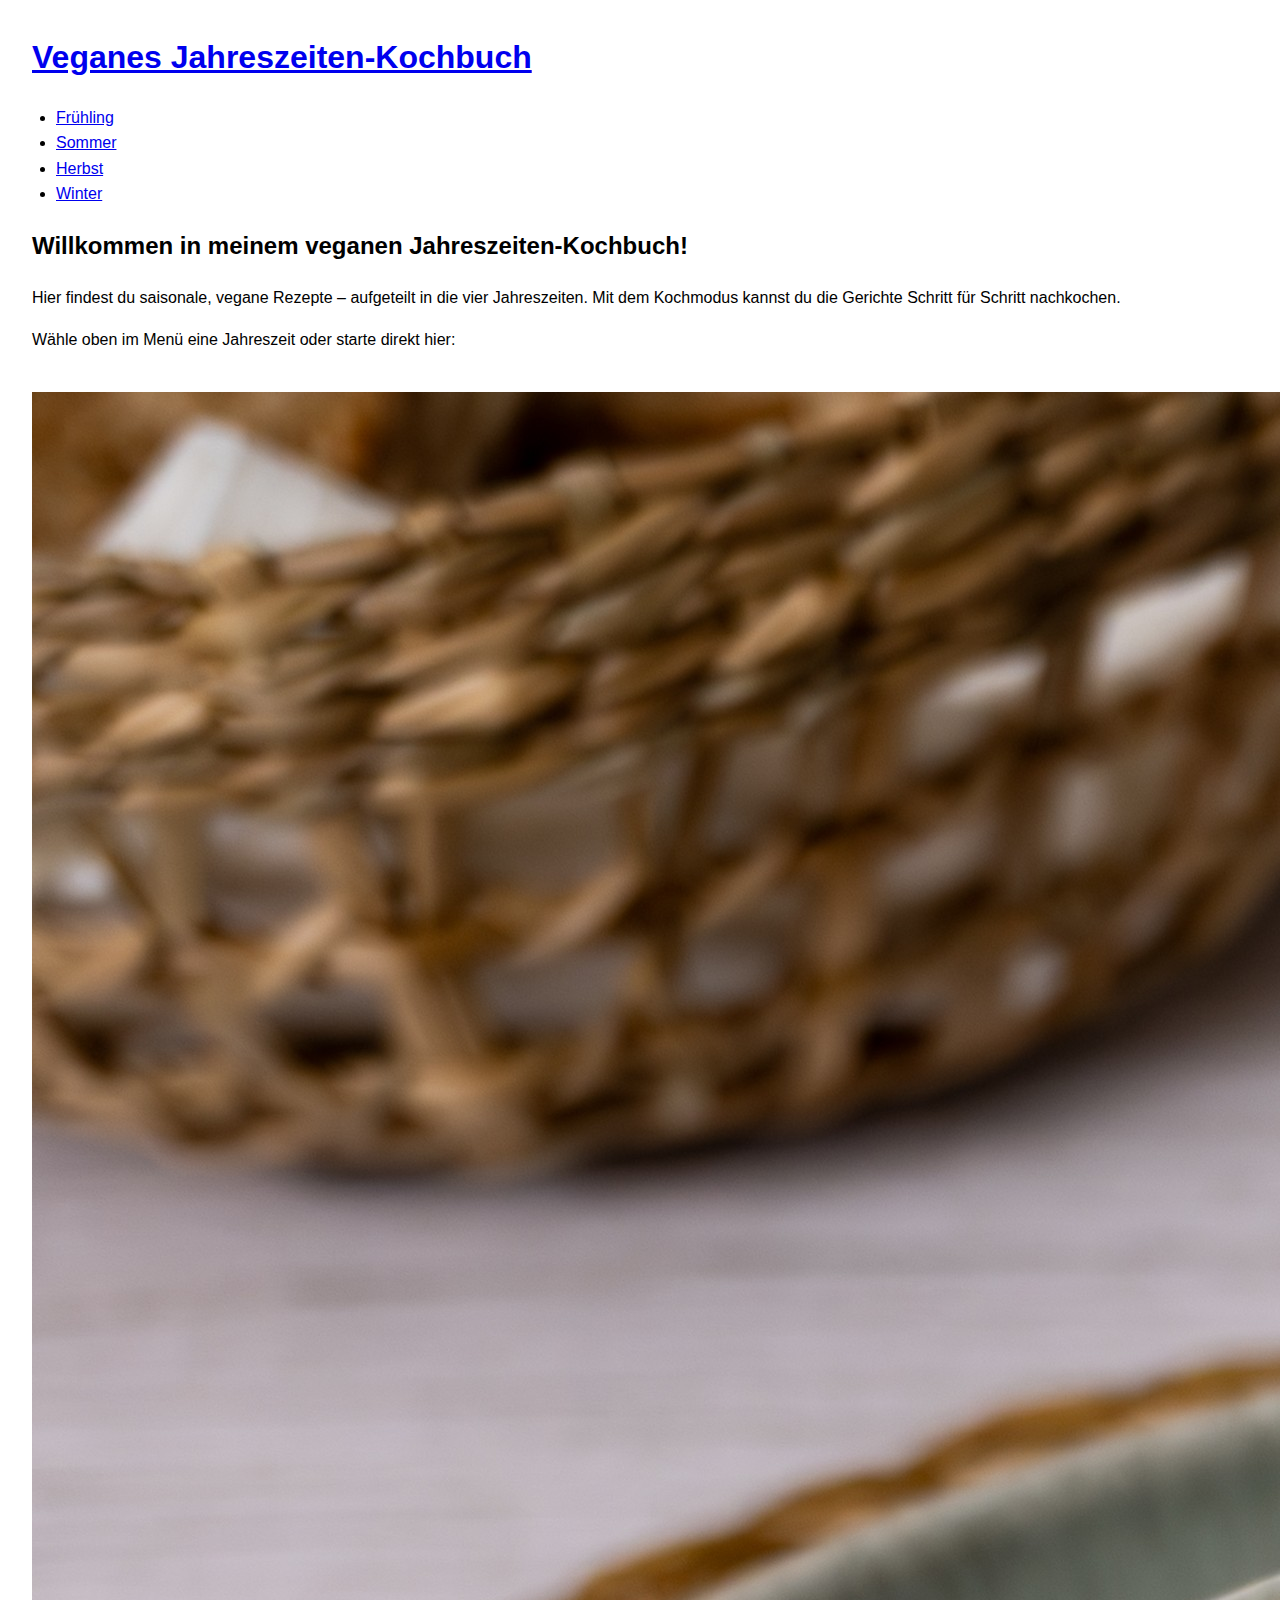
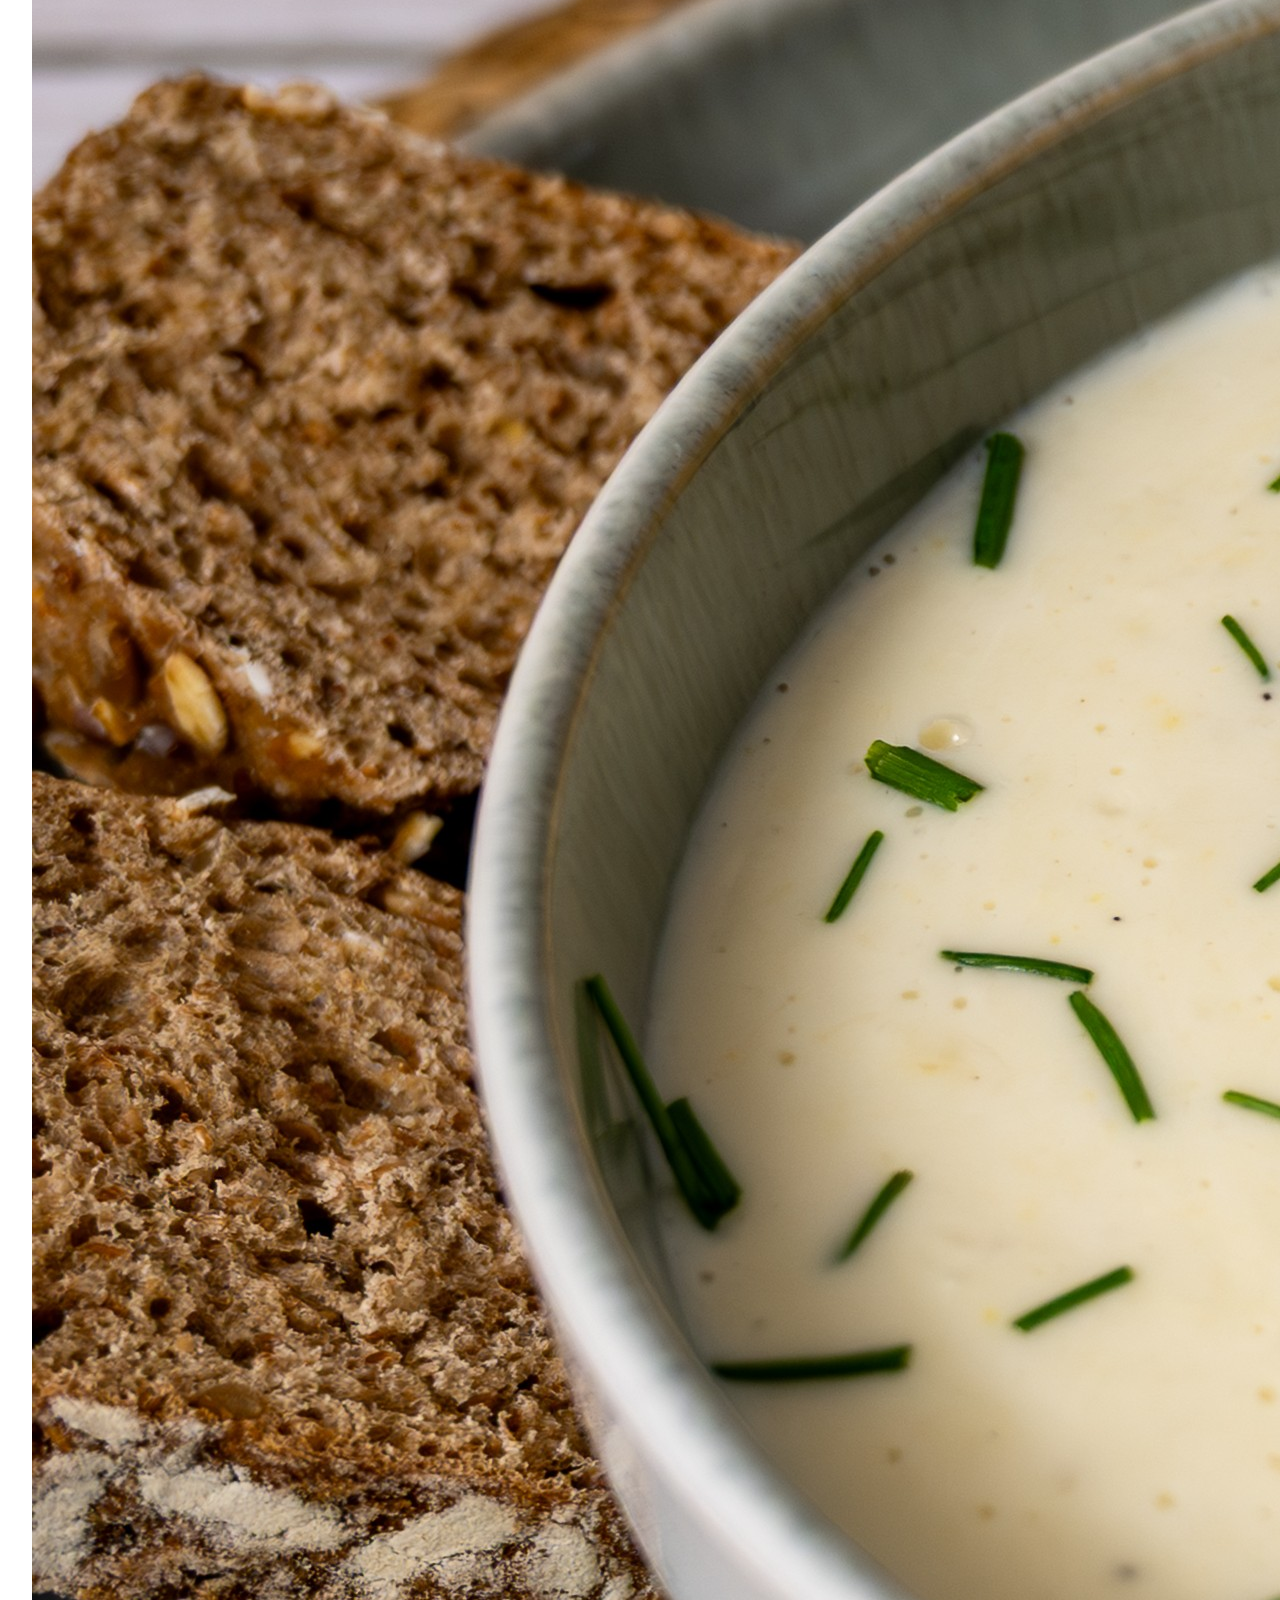
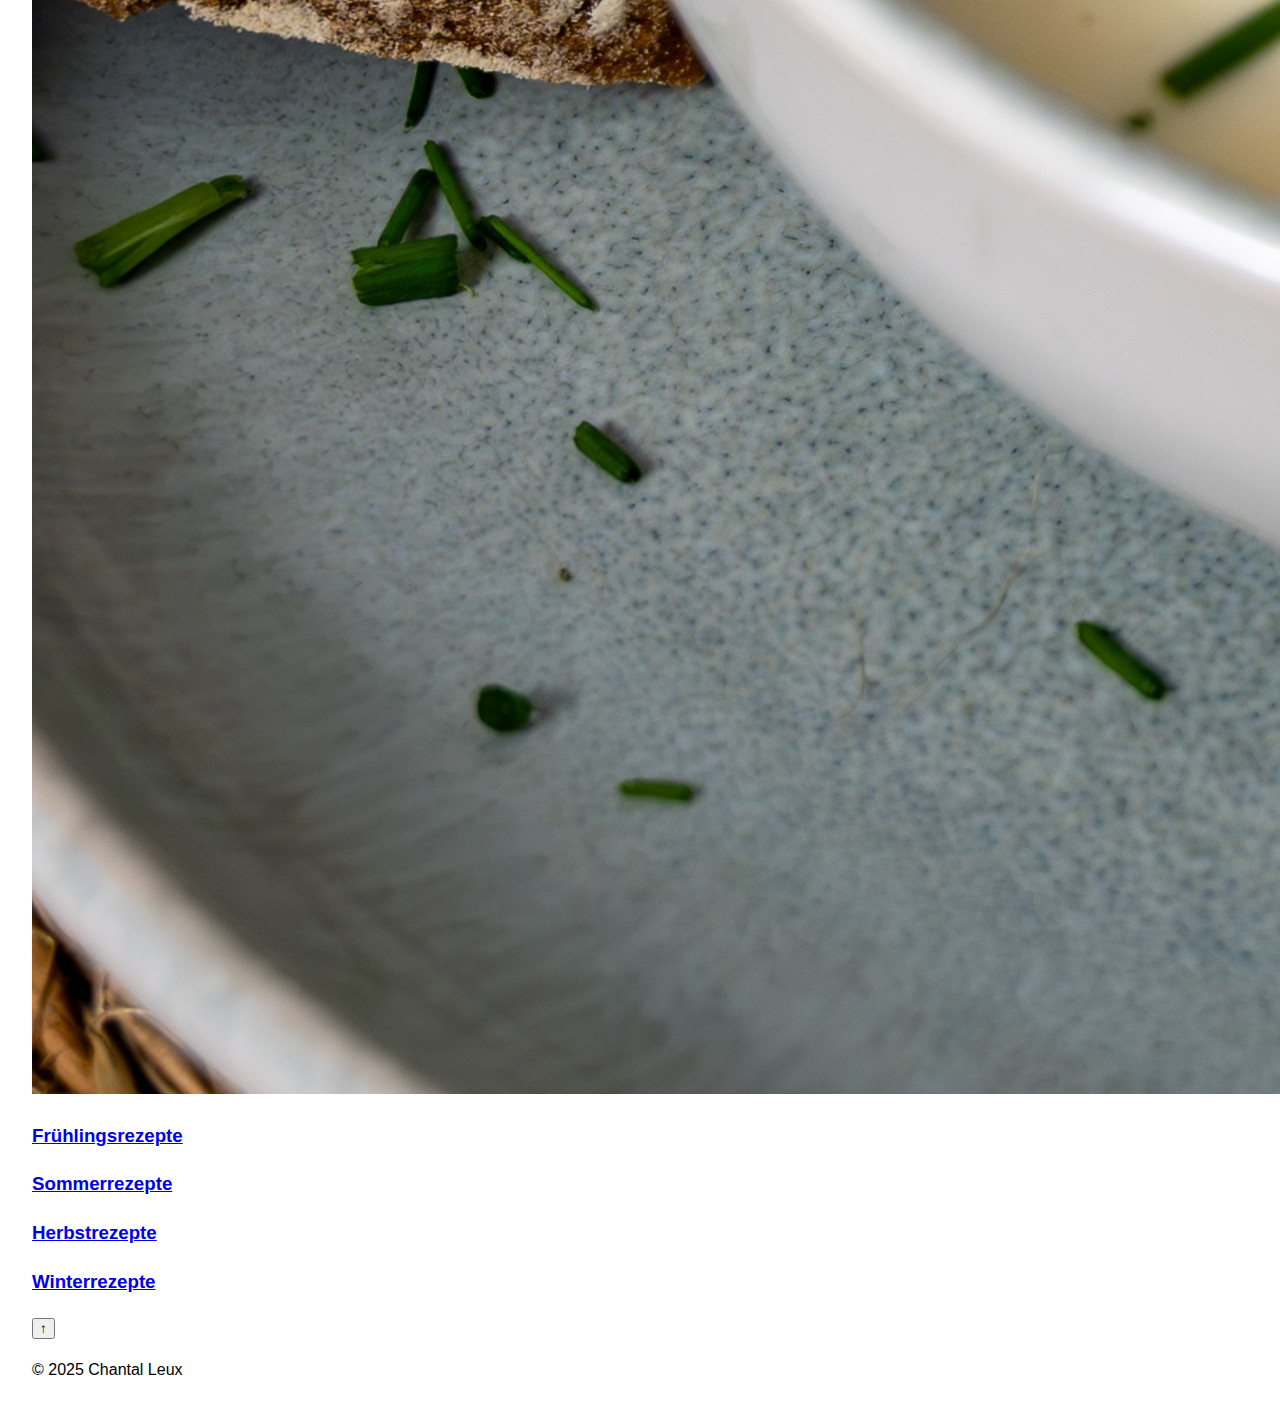
<file: index.html>
<!doctype html>
<html lang="de">
<head>
  <meta charset="utf-8" />
  <meta name="viewport" content="width=device-width,initial-scale=1" />
  <title>Veganes Jahreszeiten-Kochbuch</title>
  <link rel="stylesheet" href="assets/css/style.css" />
</head>
<body>

  <main class="welcome-page">
    <div class="welcome-container">
      <h2>Willkommen in meinem veganen Jahreszeiten-Kochbuch!</h2>
      <p>
        Hier findest du saisonale, vegane Rezepte – aufgeteilt in die vier Jahreszeiten.
        Mit dem Kochmodus kannst du die Gerichte Schritt für Schritt nachkochen.
      </p>
      <p>Wähle oben im Menü eine Jahreszeit oder starte direkt hier:</p>

      <!-- Übersichtskacheln -->
      <div class="grid" style="margin-top:40px;">
        <div class="recipe-card">
          <a href="season-pages/fruehling/index.html">
            <!-- du hast dieses Bild sicher -->
            <img src="assets/img/fruehling/spargelcremesuppe/spargelcremesuppe.jpg" alt="Frühling" />
            <h3>Frühlingsrezepte</h3>
          </a>
        </div>

        <div class="recipe-card">
          <a href="season-pages/sommer/index.html">
            <!-- optional: Bild ergänzen, wenn vorhanden -->
            <h3>Sommerrezepte</h3>
          </a>
        </div>

        <div class="recipe-card">
          <a href="season-pages/herbst/index.html">
            <h3>Herbstrezepte</h3>
          </a>
        </div>

        <div class="recipe-card">
          <a href="season-pages/winter/index.html">
            <h3>Winterrezepte</h3>
          </a>
        </div>
      </div>
    </div>
  </main>

  <button id="backToTop" title="Nach oben">↑</button>

  <!-- Header/Footer werden per app.js aus /partials/ injiziert -->
  <script src="assets/js/app.js" defer></script>
</body>
</html>
</file>
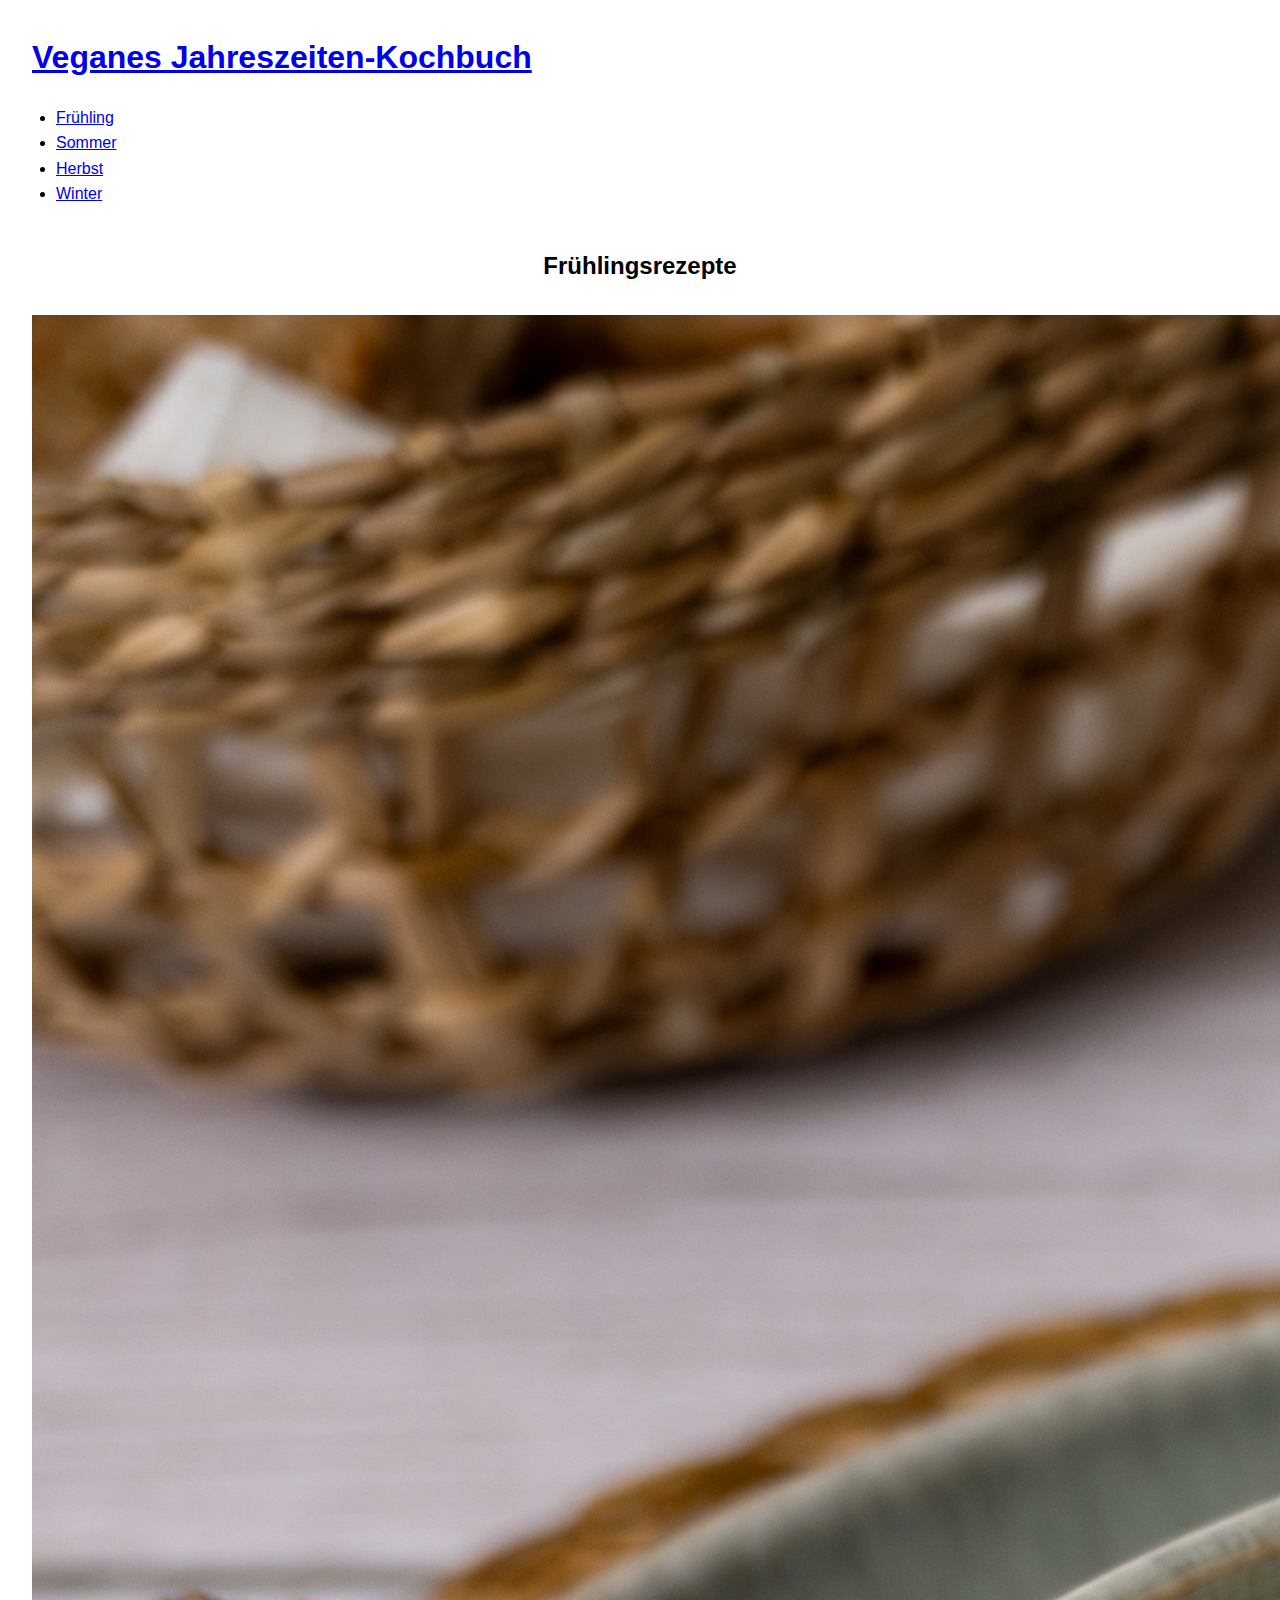
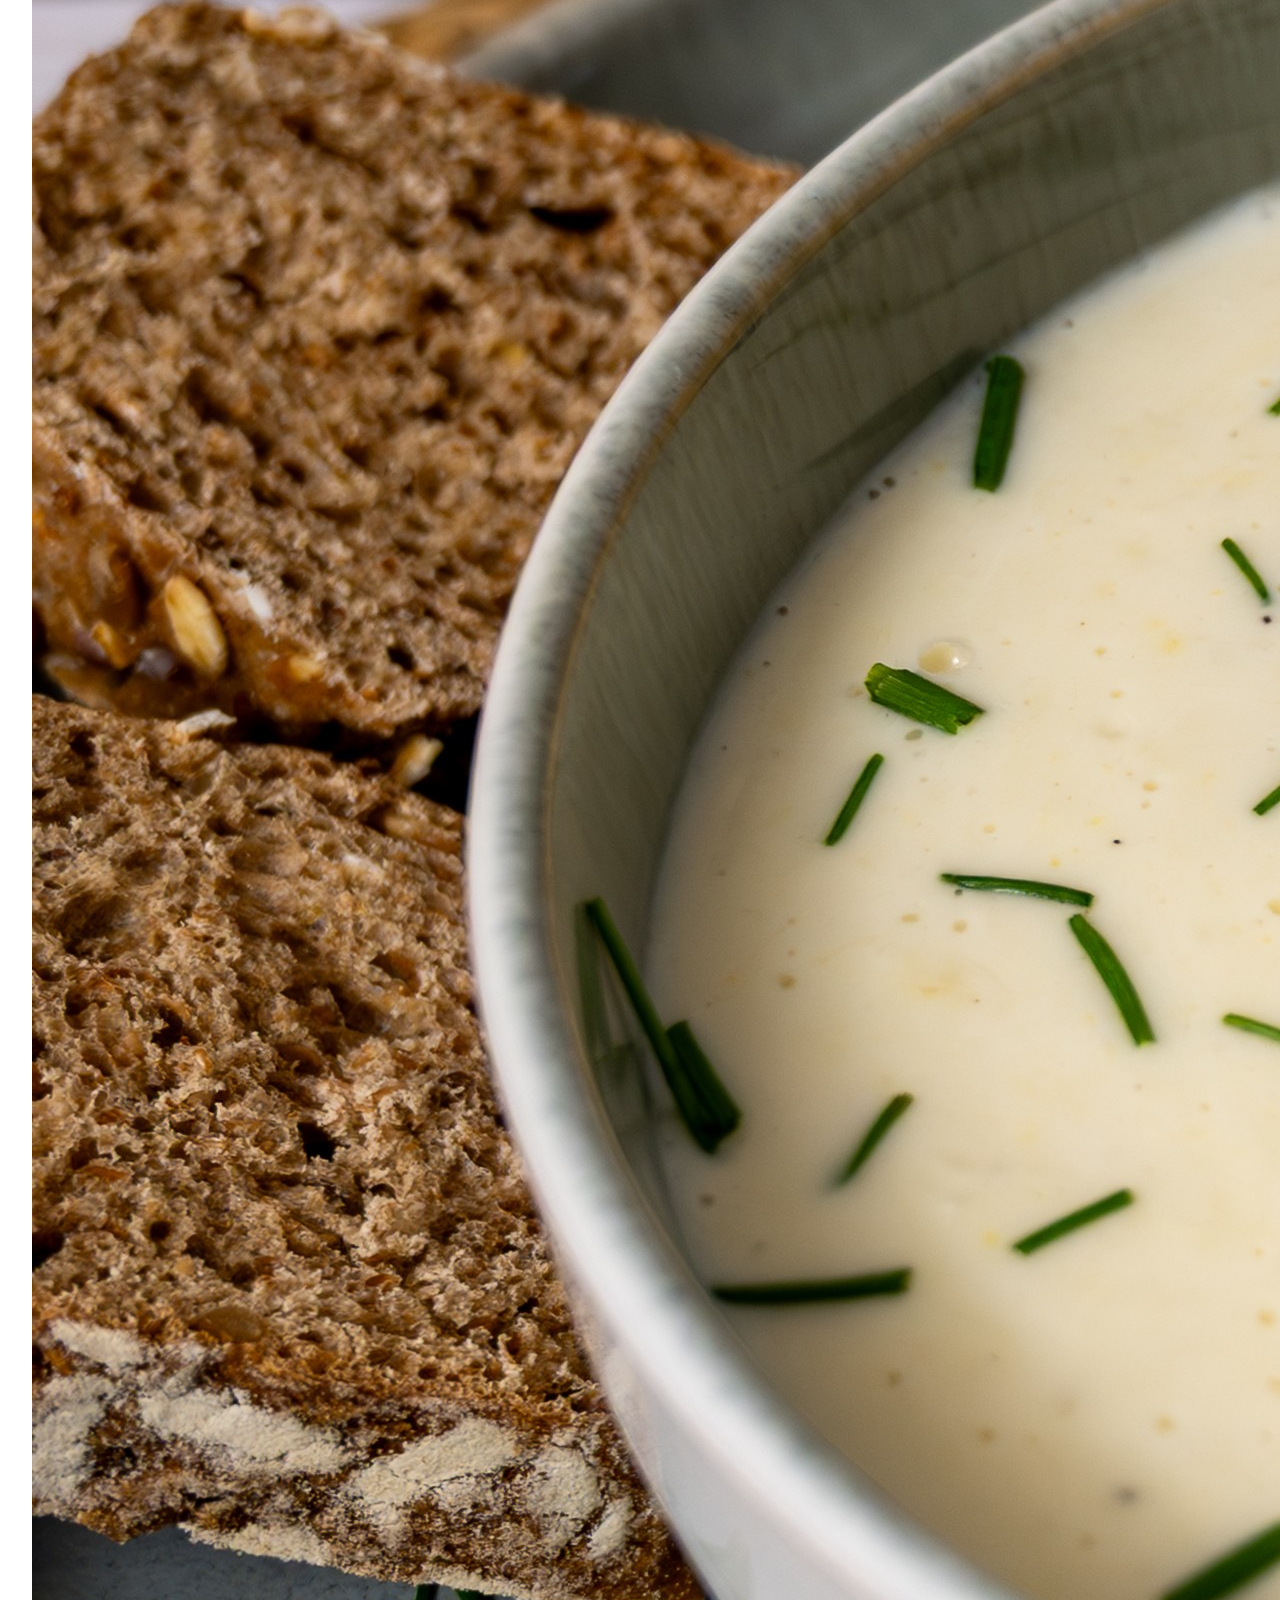
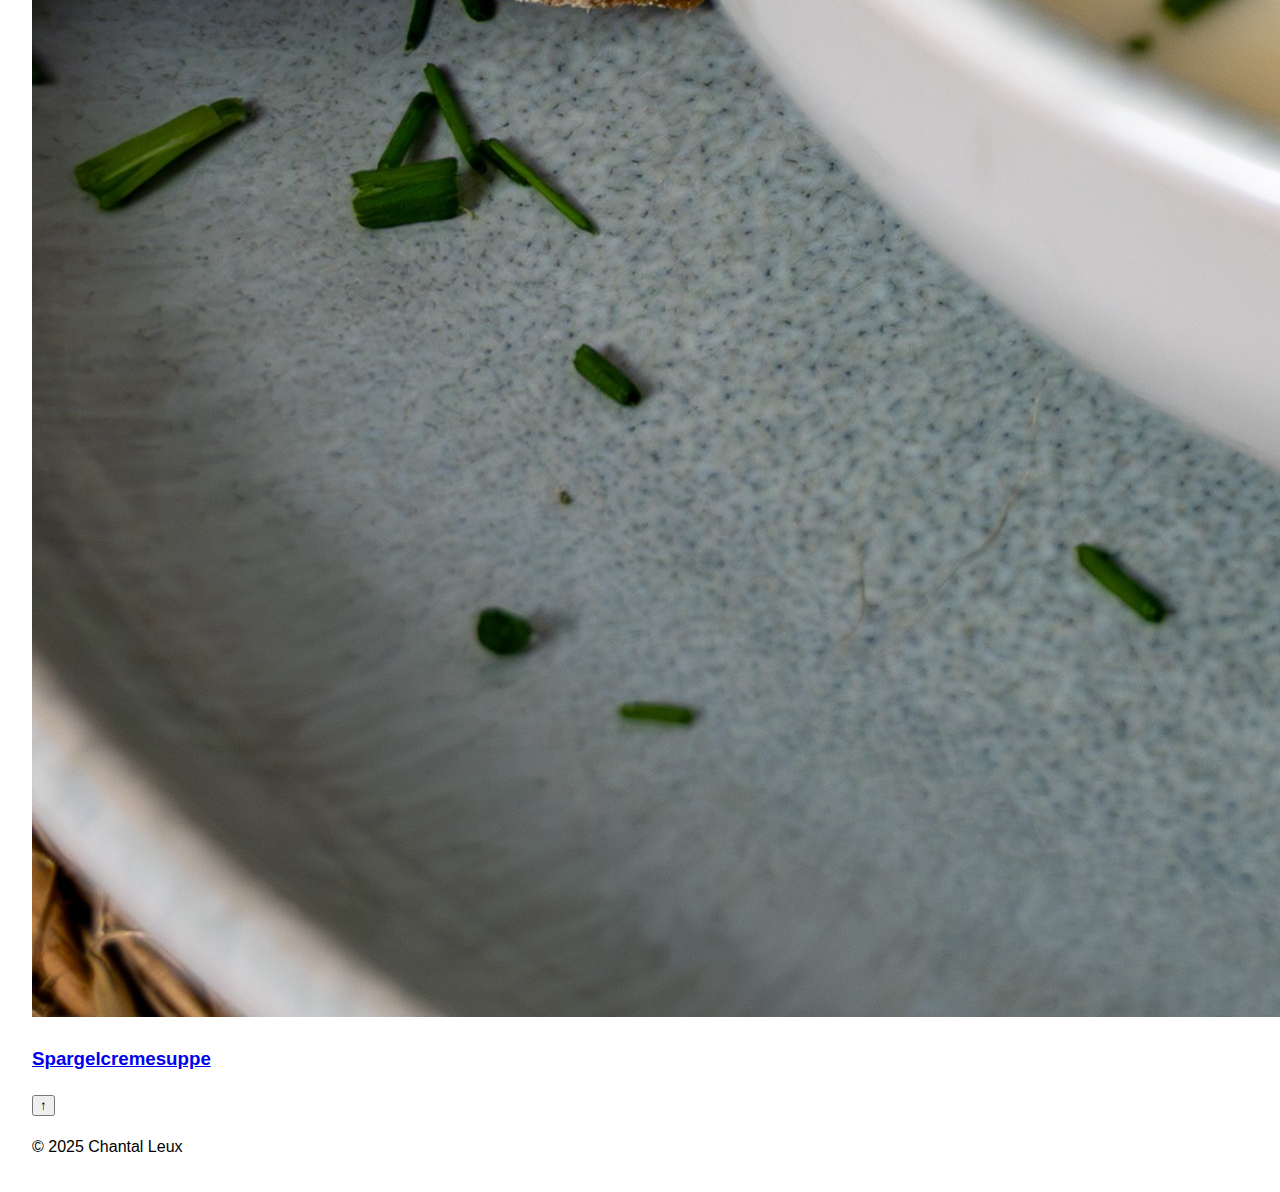
<file: season-pages/fruehling/index.html>
<!doctype html>
<html lang="de">
<head>
  <meta charset="utf-8" />
  <meta name="viewport" content="width=device-width,initial-scale=1" />
  <title>Frühlingsrezepte | Veganes Jahreszeiten-Kochbuch</title>
  <link rel="stylesheet" href="../../assets/css/style.css" />
</head>
<body>
  <main>
    <h2 style="text-align:center; margin-top:40px; margin-bottom:30px;">Frühlingsrezepte</h2>

    <div class="grid">
      <!-- Beispielkarte -->
      <div class="recipe-card">
        <a href="../../recipe-pages/fruehling/spargelcremesuppe/index.html">
          <img src="../../assets/img/fruehling/spargelcremesuppe/spargelcremesuppe.jpg" alt="Spargelcremesuppe">
          <h3>Spargelcremesuppe</h3>
        </a>
      </div>
      <!-- weitere Cards … -->
    </div>
  </main>

  <button id="backToTop" title="Nach oben">↑</button>
  <script src="../../assets/js/app.js" defer></script>
</body>
</html>
</file>
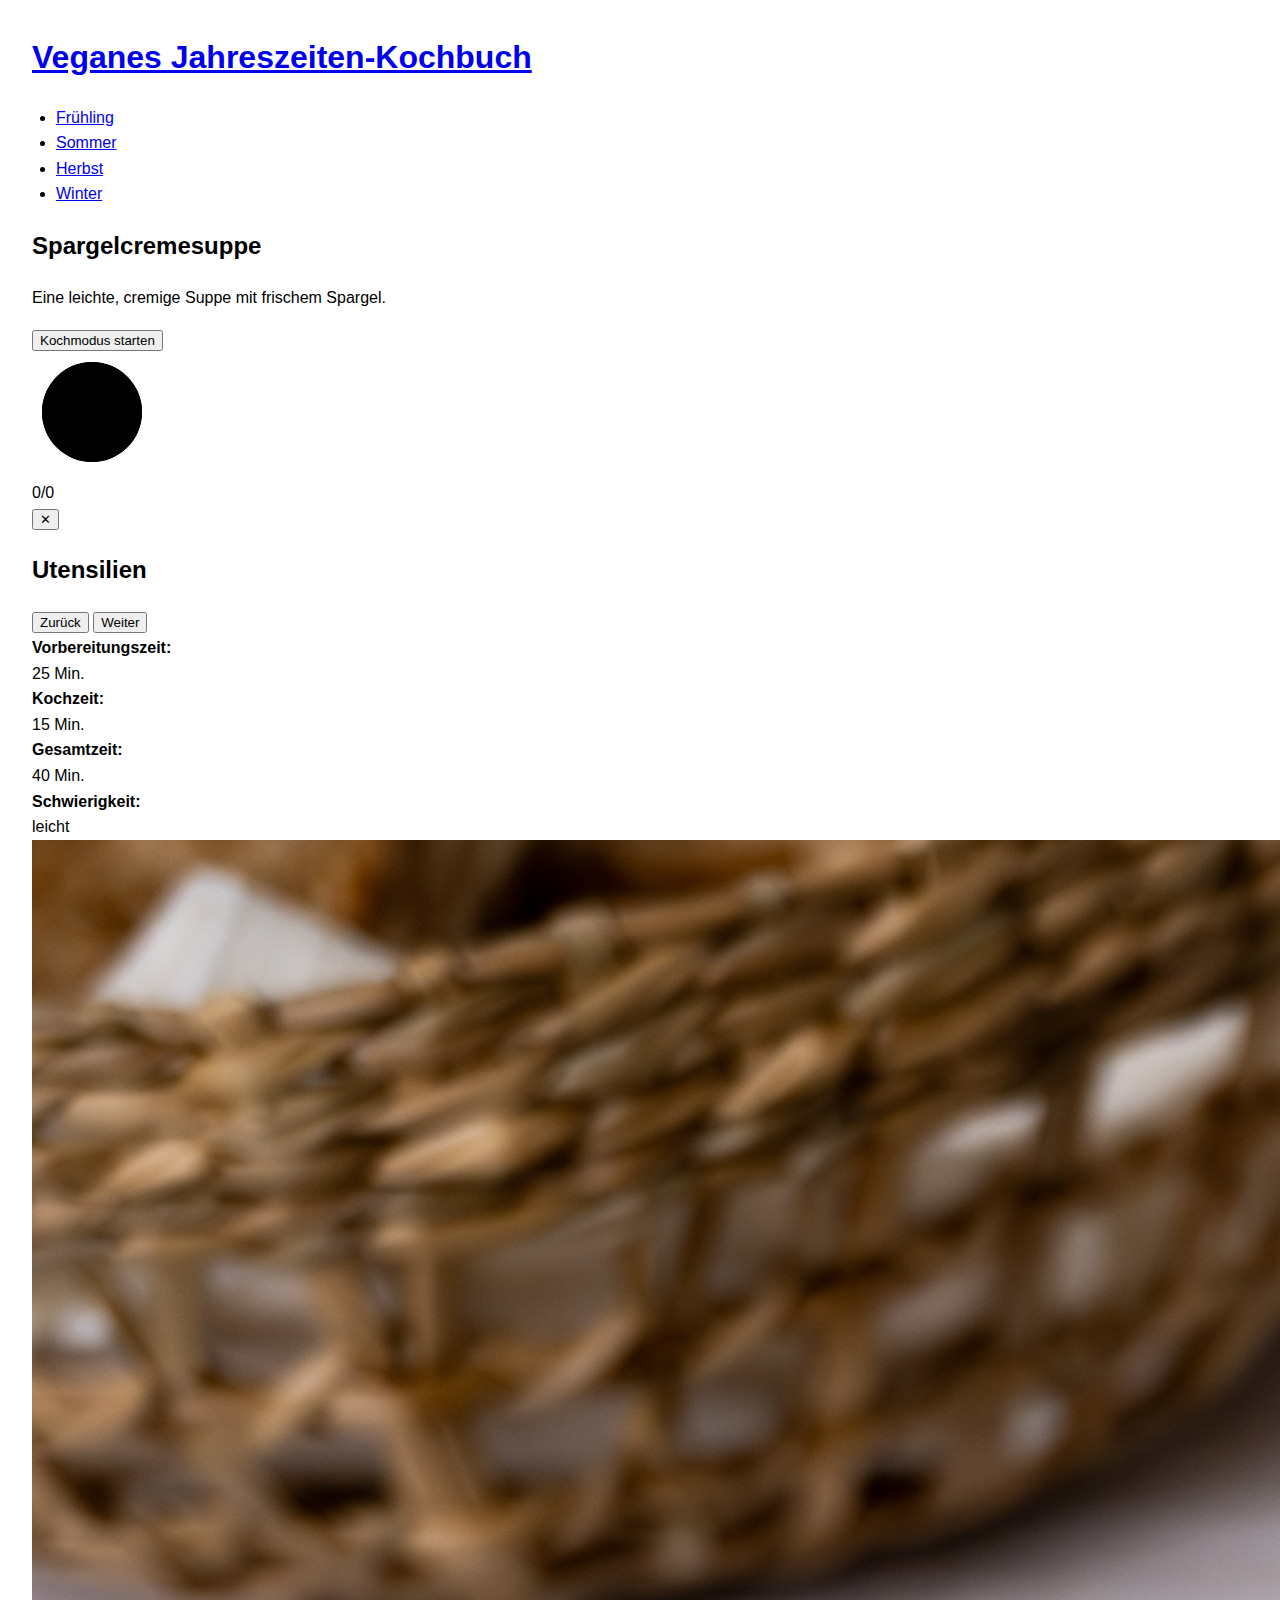
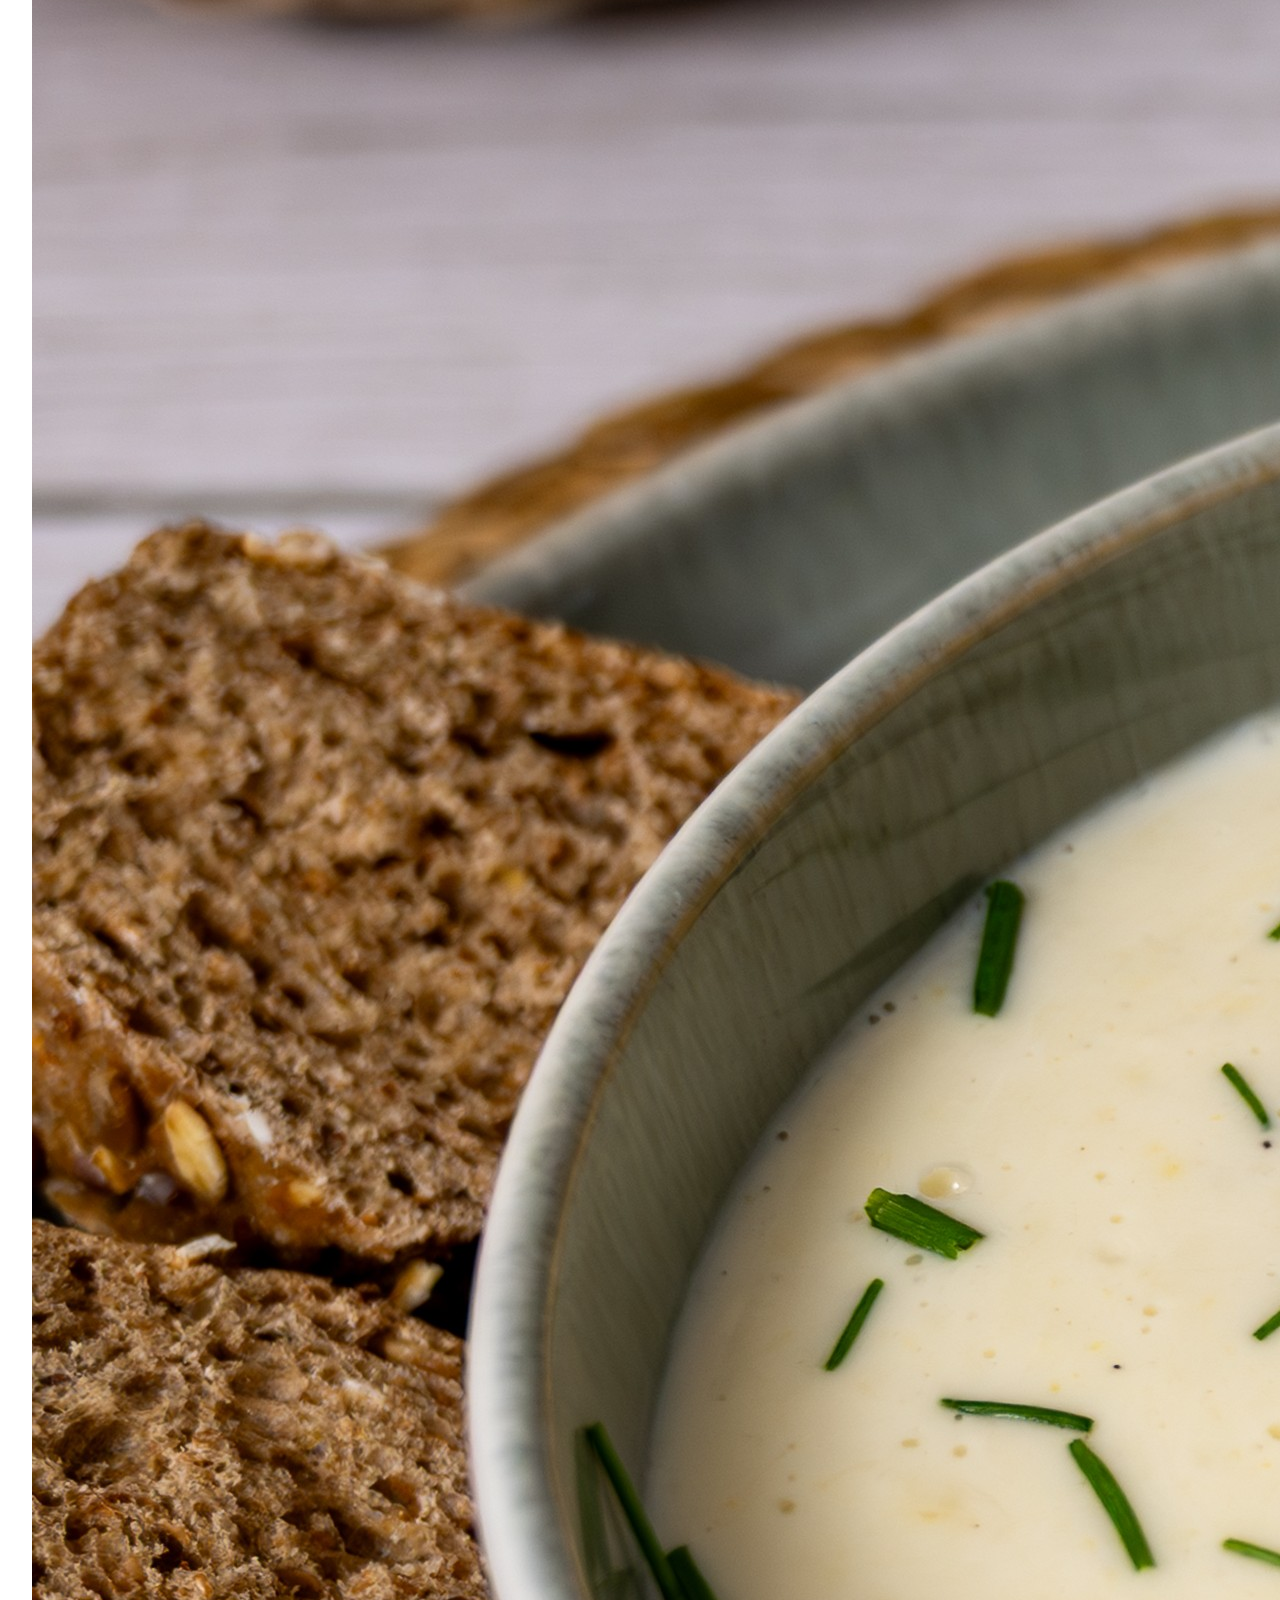
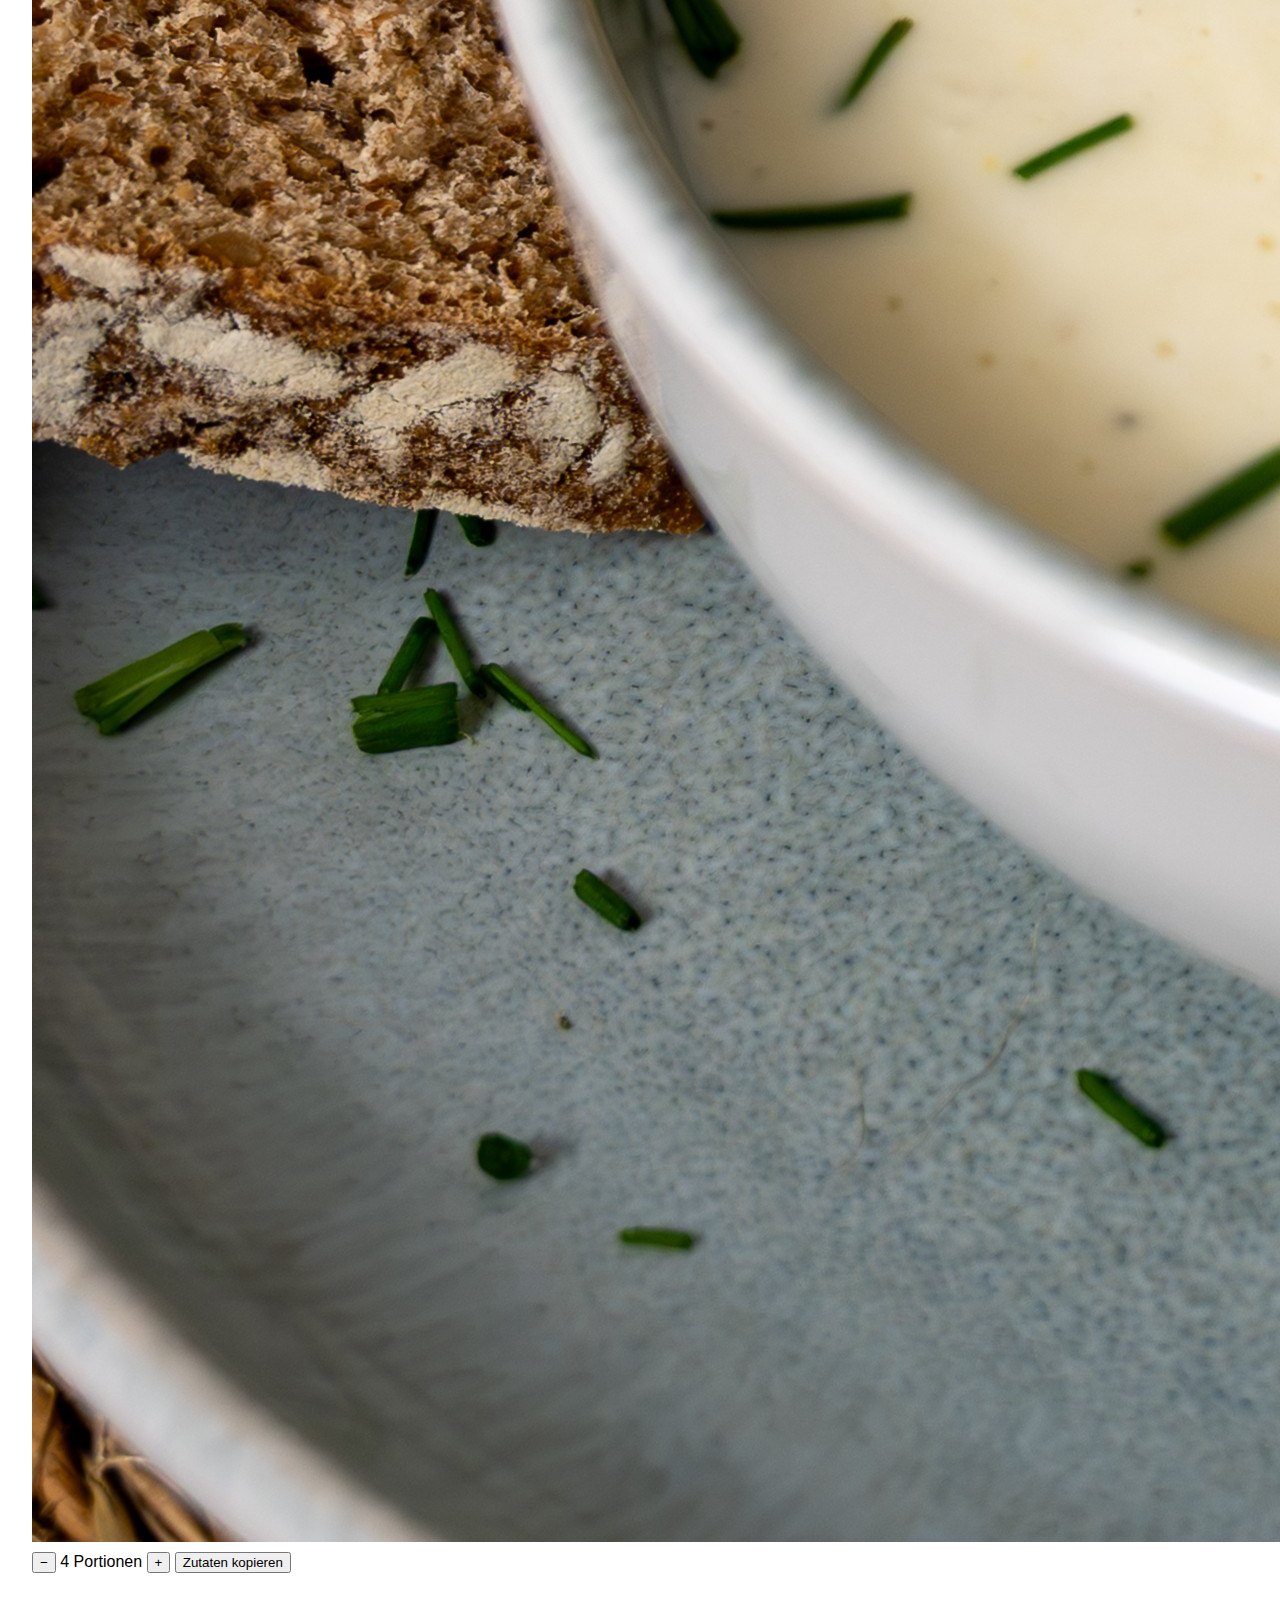
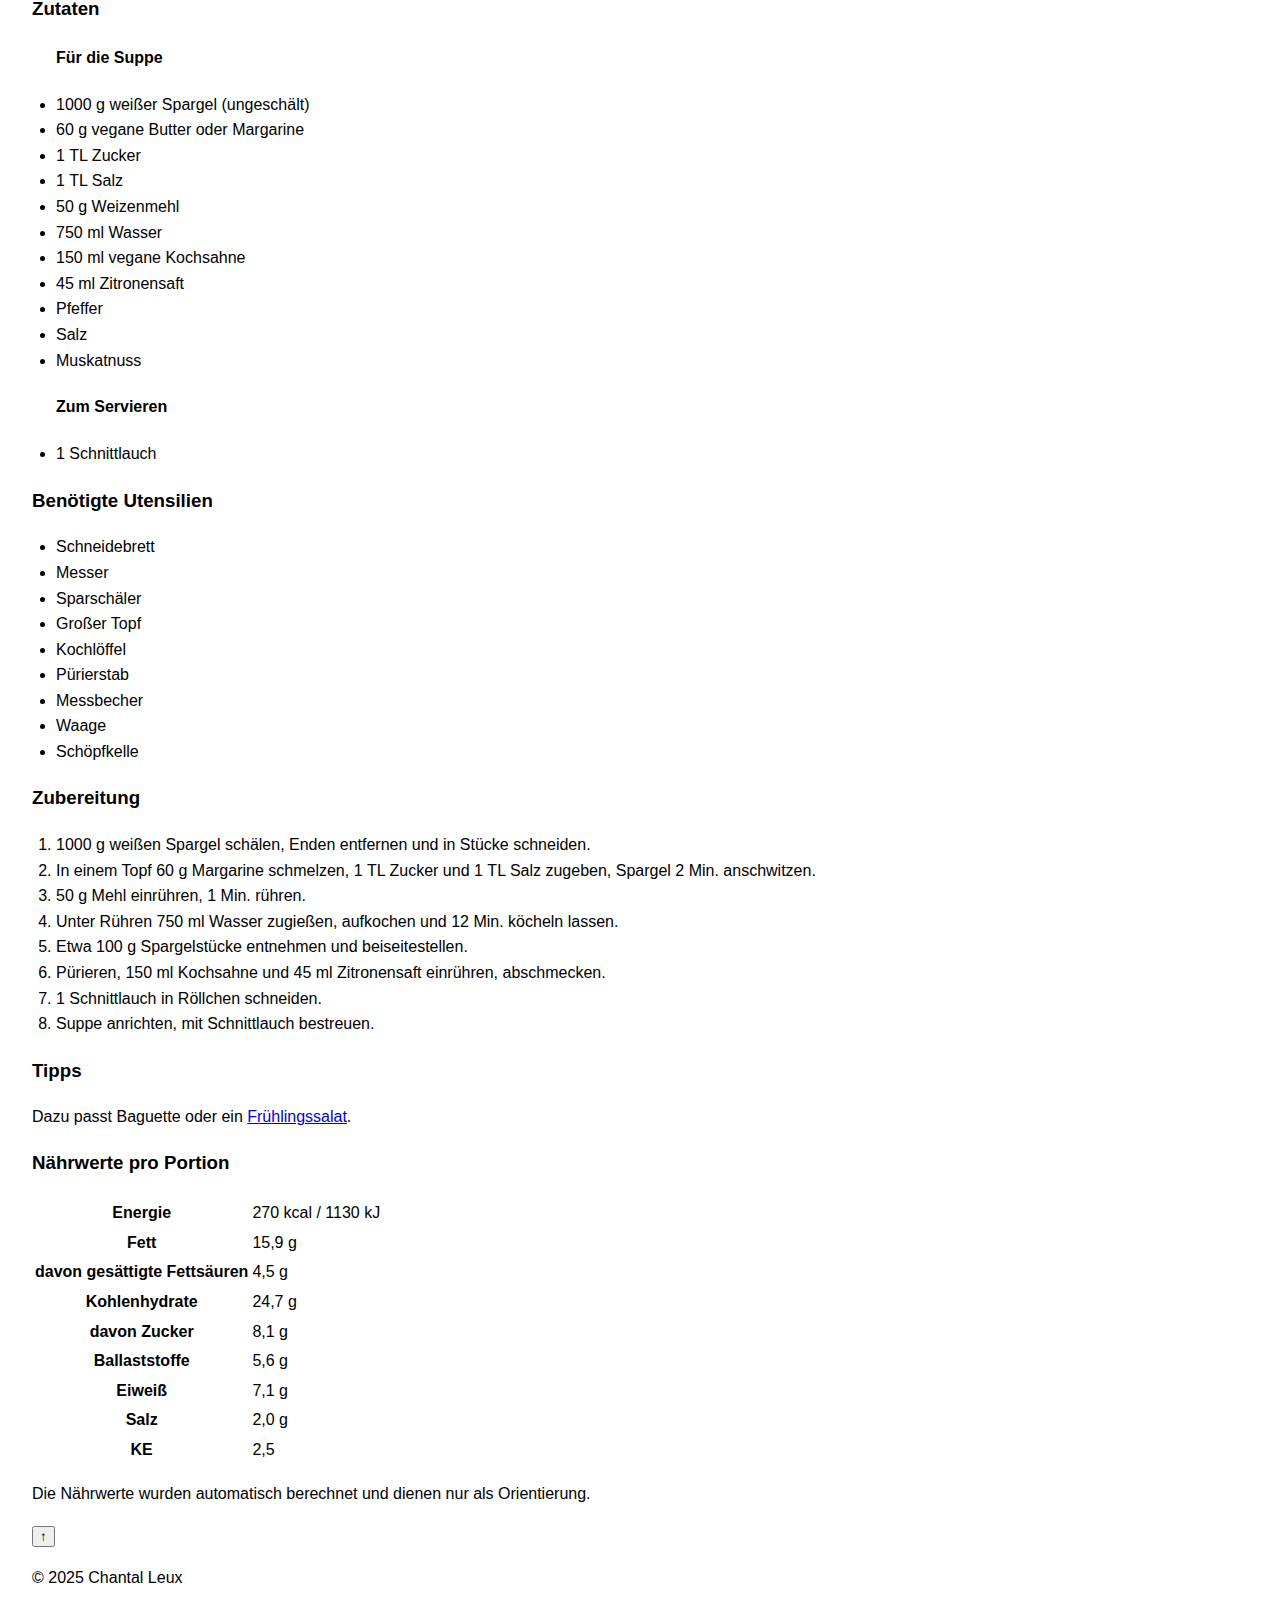
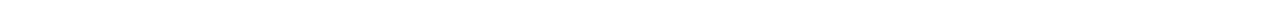
<file: recipe-pages/fruehling/spargelcremesuppe/index.html>
<!doctype html>
<html lang="de">
<head>
  <meta charset="utf-8" />
  <meta name="viewport" content="width=device-width,initial-scale=1" />
  <title>Spargelcremesuppe</title>
  <link rel="stylesheet" href="../../../assets/css/style.css" />
</head>
<body>
  <div id="recipe-root"></div>

  <audio id="timer-audio" src="../../../assets/audio/timer.mp3"></audio>

  <script src="../../../assets/js/app.js" defer></script>
  <script src="../../../assets/js/cookmode.js" defer></script>
  <script src="../../../assets/js/recipe.js" defer></script>

  <button id="backToTop" title="Nach oben">↑</button>
</body>
</html>
</file>
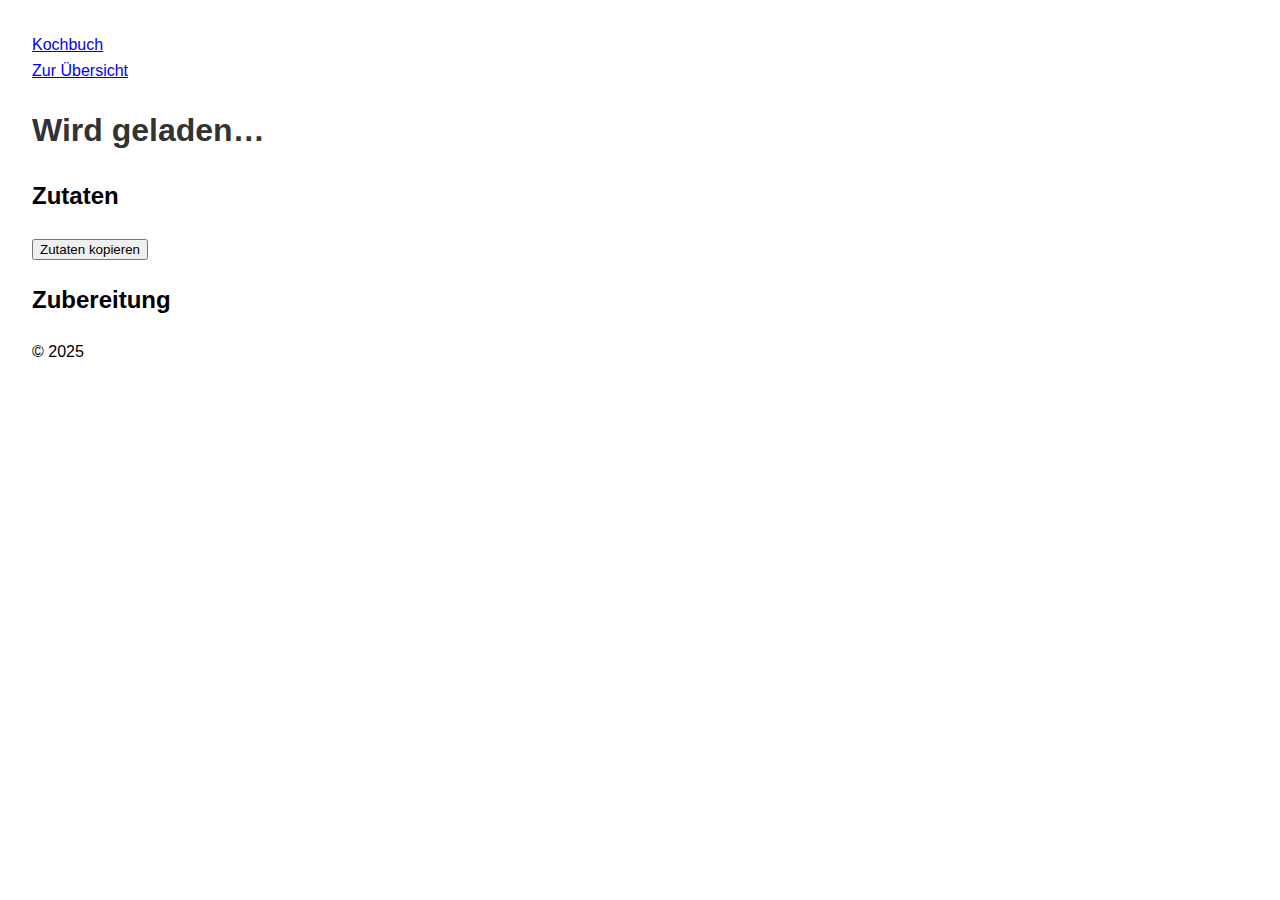
<file: recipe.html>
<!DOCTYPE html>
<html lang="de">
<head>
  <meta charset="utf-8" />
  <meta name="viewport" content="width=device-width, initial-scale=1" />
  <title>Rezept</title>
  <link rel="stylesheet" href="assets/css/style.css?v=1">
  <script src="assets/js/recipe.js" defer></script>
</head>
<body>
  <header class="site-header">
    <div class="inner">
      <a class="brand" href="index.html">Kochbuch</a>
      <nav class="nav"><a href="index.html">Zur Übersicht</a></nav>
    </div>
  </header>

  <main class="container grid" style="gap:24px">
    <!-- Hero -->
    <section class="recipe-hero">
      <div class="recipe-hero__media" id="hero-image" aria-hidden="true"></div>
      <div class="recipe-hero__content">
        <h1 class="recipe-title" id="recipe-title">Wird geladen…</h1>
        <p class="recipe-intro" id="recipe-intro"></p>
        <div class="meta-bar" id="meta-bar"></div>
      </div>
    </section>

    <!-- 2-Spalten Layout -->
    <section class="grid recipe-layout">
      <aside class="box">
        <h2 class="section-title">Zutaten</h2>
        <ul class="list" id="ingredients"></ul>
        <button class="btn" id="copy-ingredients" type="button">Zutaten kopieren</button>
      </aside>

      <article class="box">
        <h2 class="section-title">Zubereitung</h2>
        <ol class="list" id="steps"></ol>
      </article>
    </section>
  </main>

  <footer class="site-footer">© 2025</footer>
</body>
</html>
</file>
<file: assets/css/style.css>
body {
  font-family: Arial, sans-serif;
  margin: 2rem;
  line-height: 1.6;
}

h1 {
  color: #333;
}

ul, ol {
  padding-left: 1.5rem;
}
</file>
